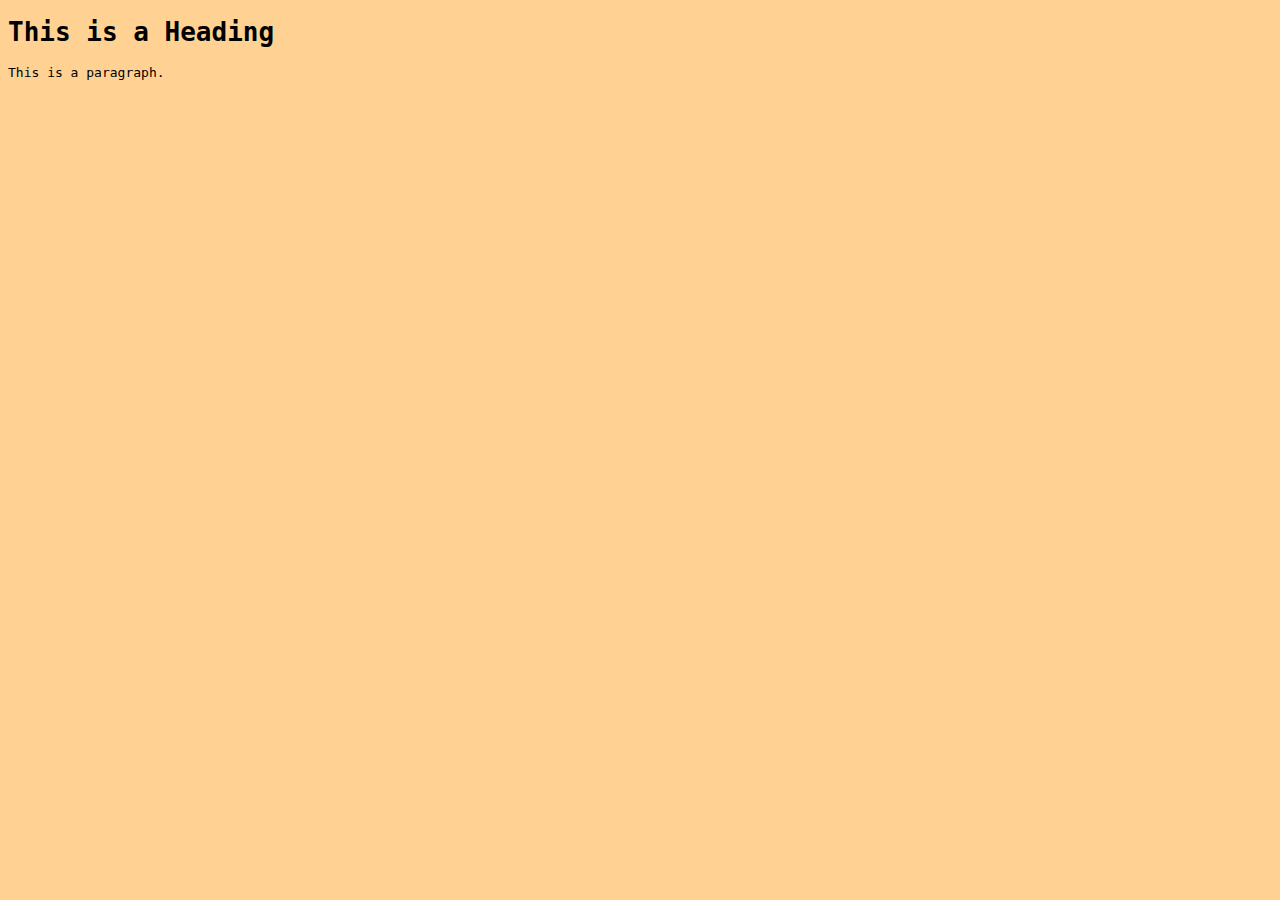
<file: Index.html>
<!DOCTYPE html>
<html lang="en">
  <head>
    <meta charset="utf-8">
    <meta name="viewport" content="width=device-width">
    <title>Food we love!</title>
    <link href="css/style.css" rel="stylesheet" type="text/css" />
  </head>
  <body>

<h1>This is a Heading</h1>
<p>This is a paragraph.</p>

</body>
</html>
</file>
<file: css/style.css>
html {
  background: #ffd294;
  height: 100%;
  width: 100%;
}

h1 {
  font-family: monospace;
}

h2 {
  text-decoration-line: underline;
  font-family: monospace;
}

h3 {
  text-decoration-line: underline;
  font-family: monospace;
}

p {
  font-family: monospace;
}

ul {
  font-family: monospace;
}

ol {
  font-family: monospace;
}

figcaption {
  font-family: monospace;
}

legend {
  font-family: monospace;
}

label {
  font-family: monospace;
}
</file>
